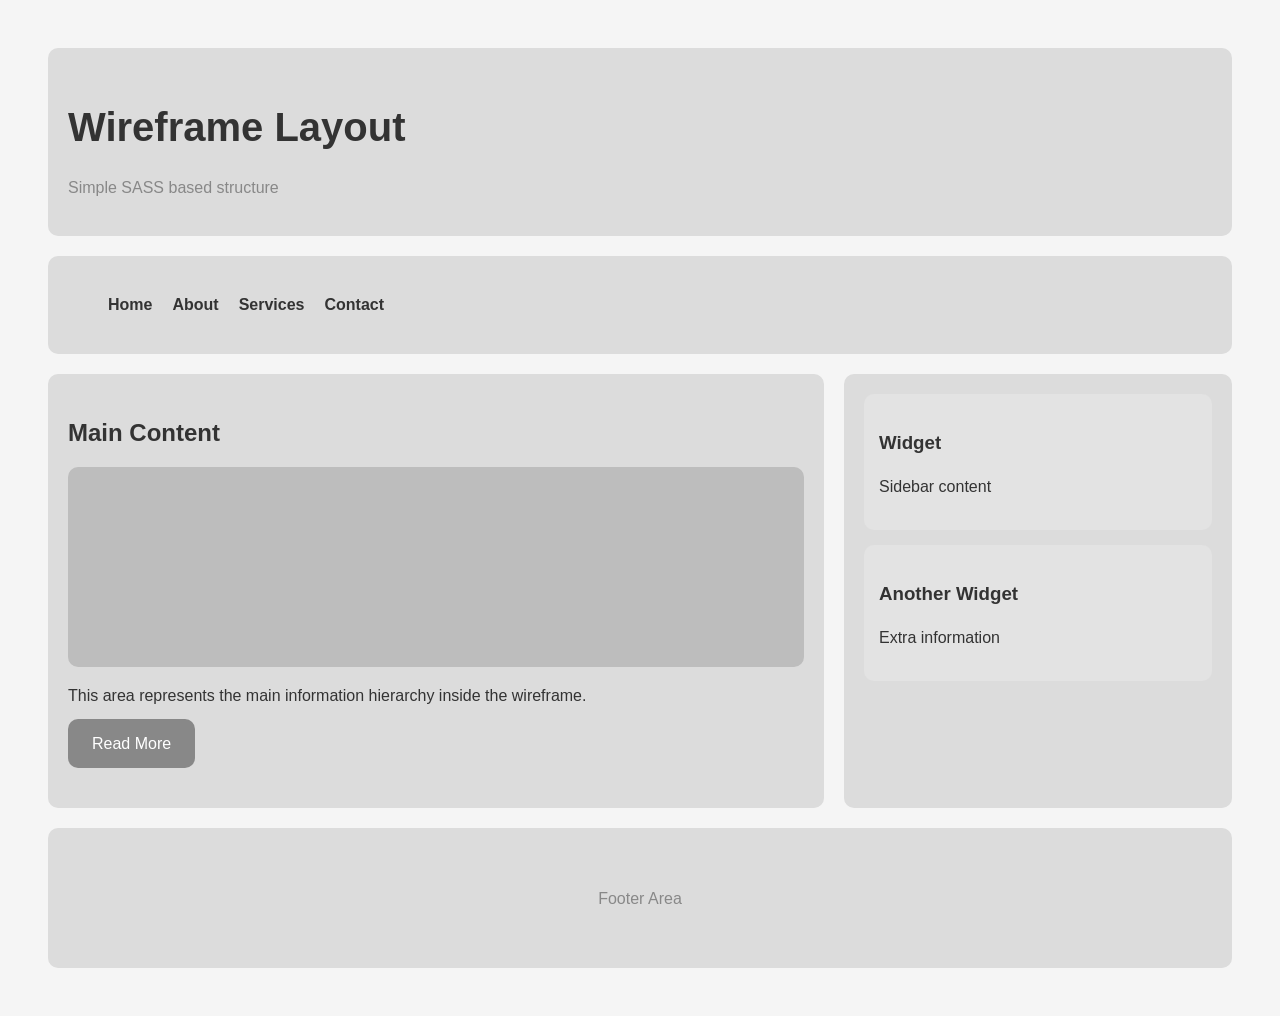
<file: boot/sass/index.html>
<!DOCTYPE html>
<html lang="et">
<head>
    <meta charset="UTF-8">
    <title>Veebilehe struktuur</title>
    <meta name="description" content="Õpime veebitehnoloogiat">
    <meta name="keywords" content="HTML, HTML5">
    <meta name="viewport" content="width=device-width, initial-scale=1.0">
    <link rel="stylesheet" href="style.css">
</head>
<body>
  <div class="container">

    <header class="header">
      <h1>Wireframe Layout</h1>
      <p>Simple SASS based structure</p>
    </header>

    <nav class="nav">
      <ul>
        <li><a href="#">Home</a></li>
        <li><a href="#">About</a></li>
        <li><a href="#">Services</a></li>
        <li><a href="#">Contact</a></li>
      </ul>
    </nav>

    <main class="main-grid">

      <section class="content">
        <article class="article">
          <h2>Main Content</h2>

          <div class="image-placeholder"></div>

          <p>
            This area represents the main information hierarchy
            inside the wireframe.
          </p>

          <a href="#" class="button">Read More</a>
        </article>
      </section>

      <aside class="sidebar">

        <div class="widget">
          <h3>Widget</h3>
          <p>Sidebar content</p>
        </div>

        <div class="widget">
          <h3>Another Widget</h3>
          <p>Extra information</p>
        </div>

      </aside>

    </main>

    <footer class="footer">
      Footer Area
    </footer>

  </div>
</body>
</html>
</file>
<file: boot/sass/style.css>
```scss
* {
  margin: 0;
  padding: 0;
  box-sizing: border-box;
}

body {
  background: #f5f5f5;
  color: #333;
  font-family: Arial, sans-serif;
  line-height: 1.6;
  padding: 40px;
}

.container {
  max-width: 1200px;
  margin: auto;
}

.header {
  background: #dcdcdc;
  border-radius: 10px;
  padding: 20px;
  margin-bottom: 20px;
}

.header h1 {
  font-size: 2.5rem;
  margin-bottom: 10px;
}

.header p {
  color: #888;
}

.nav {
  background: #dcdcdc;
  border-radius: 10px;
  padding: 20px;
  margin-bottom: 20px;
}

.nav ul {
  list-style: none;
  display: flex;
  gap: 20px;
}

.nav a {
  text-decoration: none;
  color: #333;
  font-weight: bold;
}

.nav a:hover {
  color: black;
}

.main-grid {
  display: grid;
  grid-template-columns: 2fr 1fr;
  gap: 20px;
}

@media (max-width: 768px) {
  .main-grid {
    grid-template-columns: 1fr;
  }
}

.content {
  background: #dcdcdc;
  border-radius: 10px;
  padding: 20px;
}

.article {
  margin-bottom: 20px;
}

.article h2 {
  margin-bottom: 10px;
}

.image-placeholder {
  height: 200px;
  background: #bdbdbd;
  border-radius: 10px;
  margin: 15px 0;
}

.article p {
  margin-bottom: 10px;
}

.sidebar {
  background: #dcdcdc;
  border-radius: 10px;
  padding: 20px;
}

.widget {
  background: #e3e3e3;
  padding: 15px;
  border-radius: 10px;
  margin-bottom: 15px;
}

.widget h3 {
  margin-bottom: 10px;
}

.button {
  display: inline-block;
  padding: 12px 24px;
  background: #888;
  color: white;
  border-radius: 10px;
  text-decoration: none;
  transition: 0.3s;
}

.button:hover {
  background: #737373;
}

.footer {
  display: flex;
  justify-content: center;
  align-items: center;
  background: #dcdcdc;
  border-radius: 10px;
  padding: 20px;
  margin-top: 20px;
  height: 100px;
  color: #888;
}
</file>
